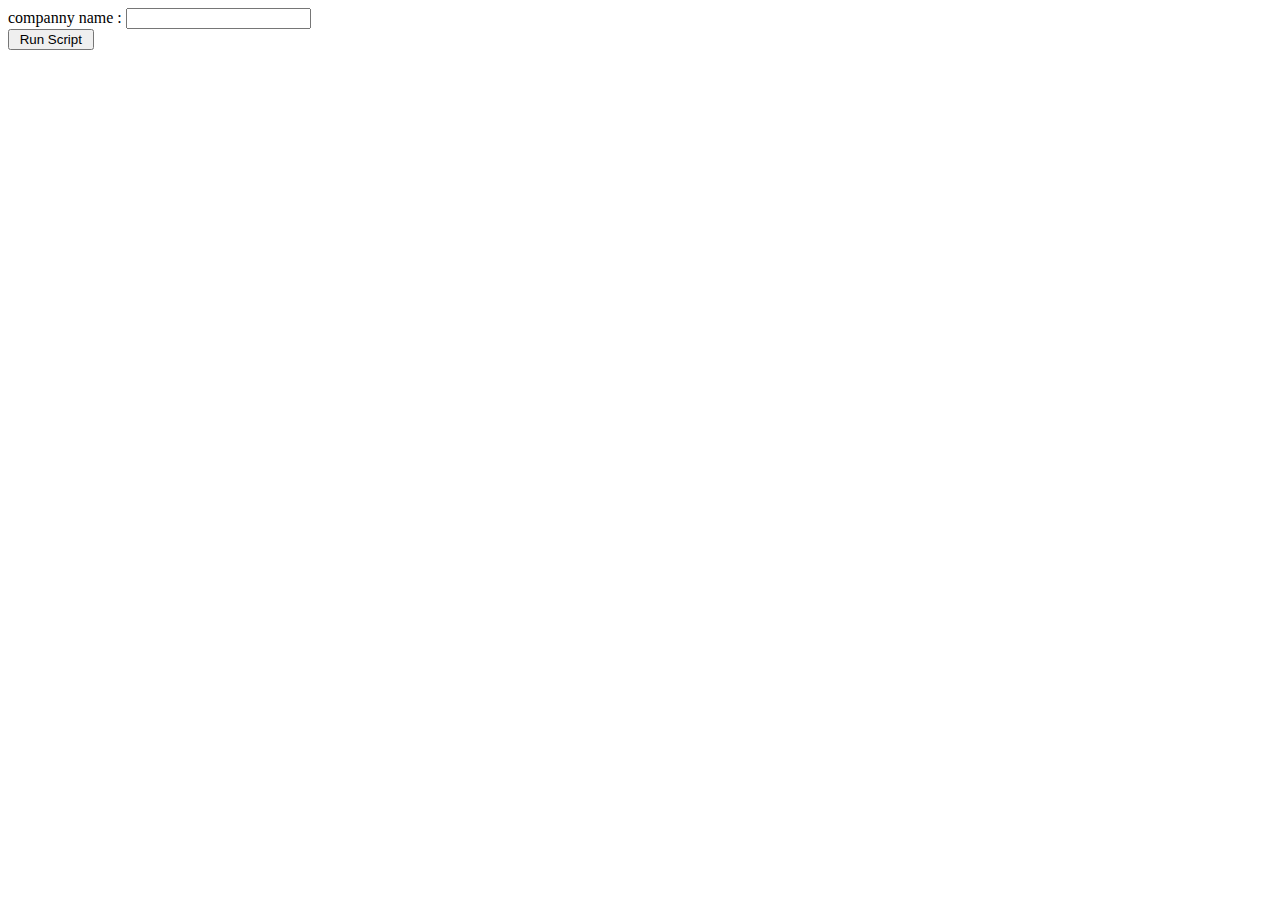
<file: new/index.html>
<!DOCTYPE html>
<html>
  <head>    
  </head>
  <body>
    <form name="search" action="/cgi-bin/test.py" method="get">
companny name : <input type="text" name="cname">
<br>
    <input type="button" id='script' name="scriptbutton" value=" Run Script " onclick="goPython()">
</form> 
    

    <script src="http://code.jquery.com/jquery-3.3.1.min.js" integrity="sha256-FgpCb/KJQlLNfOu91ta32o/NMZxltwRo8QtmkMRdAu8=" crossorigin="anonymous"></script>

    <script>
        function goPython(){
            $.ajax({
              url: "a.py",
             context: document.body
            }).done(function() {
             alert('finished python script');;
            });
        }
    </script>
  </body>
</html>
</file>
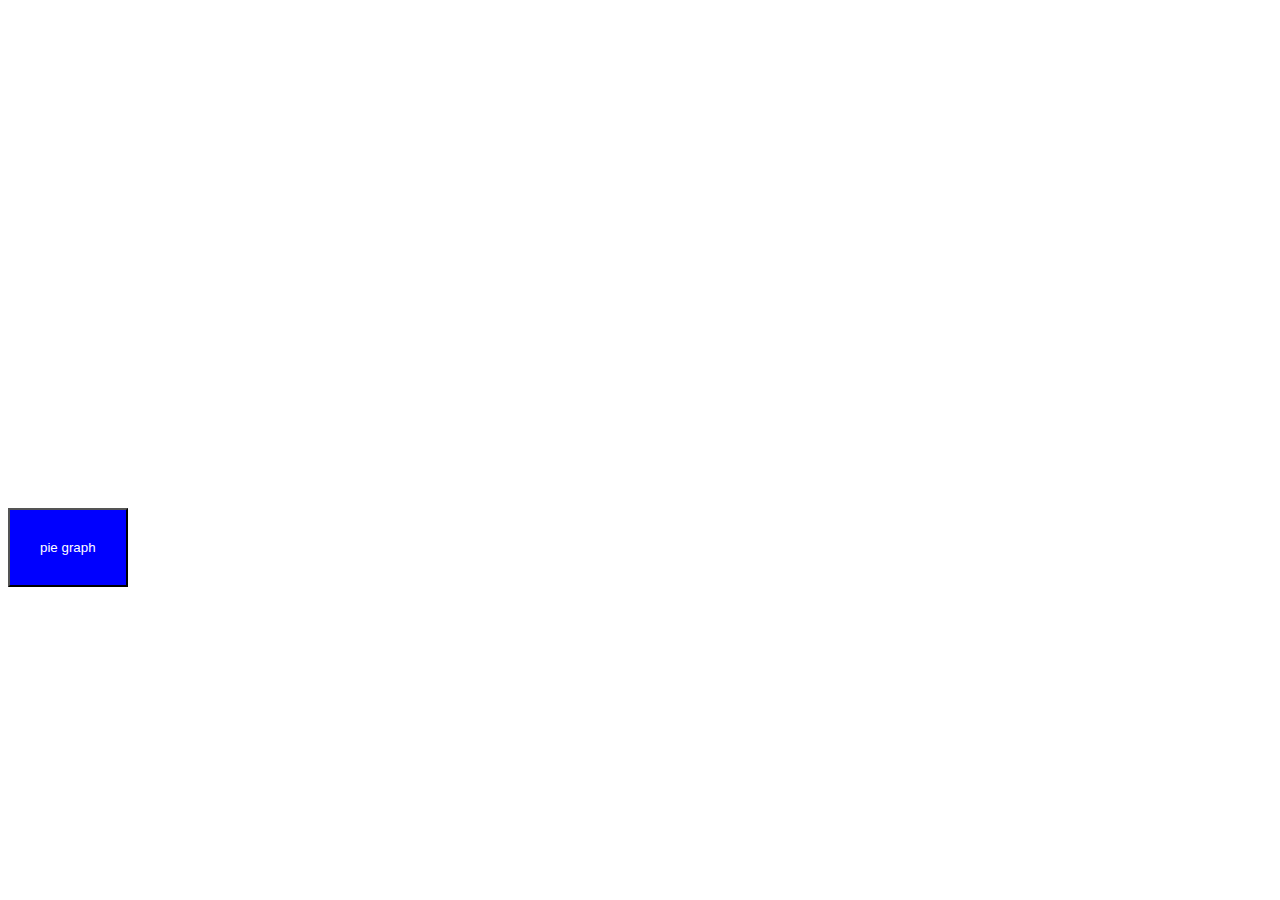
<file: server/chart.html>
<!DOCTYPE HTML>
<!-- //http://127.0.0.1:8887/chart.html -->
<html>
<head>
<script type="text/javascript">
window.onload = function() {

var dataPoints = [];

var chart = new CanvasJS.Chart("chartContainer", {
	animationEnabled: true,

	theme: "light2",
	title: {
		text: "tcs garph"
	},
	axisY: {
		title: "DIVIDENT",
		titleFontSize: 24
	},
	axisX: {
		title: "YEAR",
		titleFontSize: 24
	},data: [{
		type: "bar",

		dataPoints: dataPoints
	}]
});

function addData(data) {
	for (var i = 0; i < data.length; i++) {
			var p=parseInt(data[i].Dividend_percentage);
		dataPoints.push({
			label: data[i].Announcement_Date,

			y: p
		});
	}
	chart.render();

}

$.getJSON("tcs.json", addData);

}
</script>
<script type="text/javascript" src="https://canvasjs.com/assets/script/jquery-1.11.1.min.js"></script>
<script type="text/javascript" src="https://canvasjs.com/assets/script/canvasjs.min.js"></script>
</head>
<body>
<div id="chartContainer" style="height: 500px; width: 100%;"></div>
<a href="chart2.html"><button class="new" style="background-color: blue;text-align: center; padding: 30px; color:white;">pie graph</button></a>
</body>
</html>
</file>
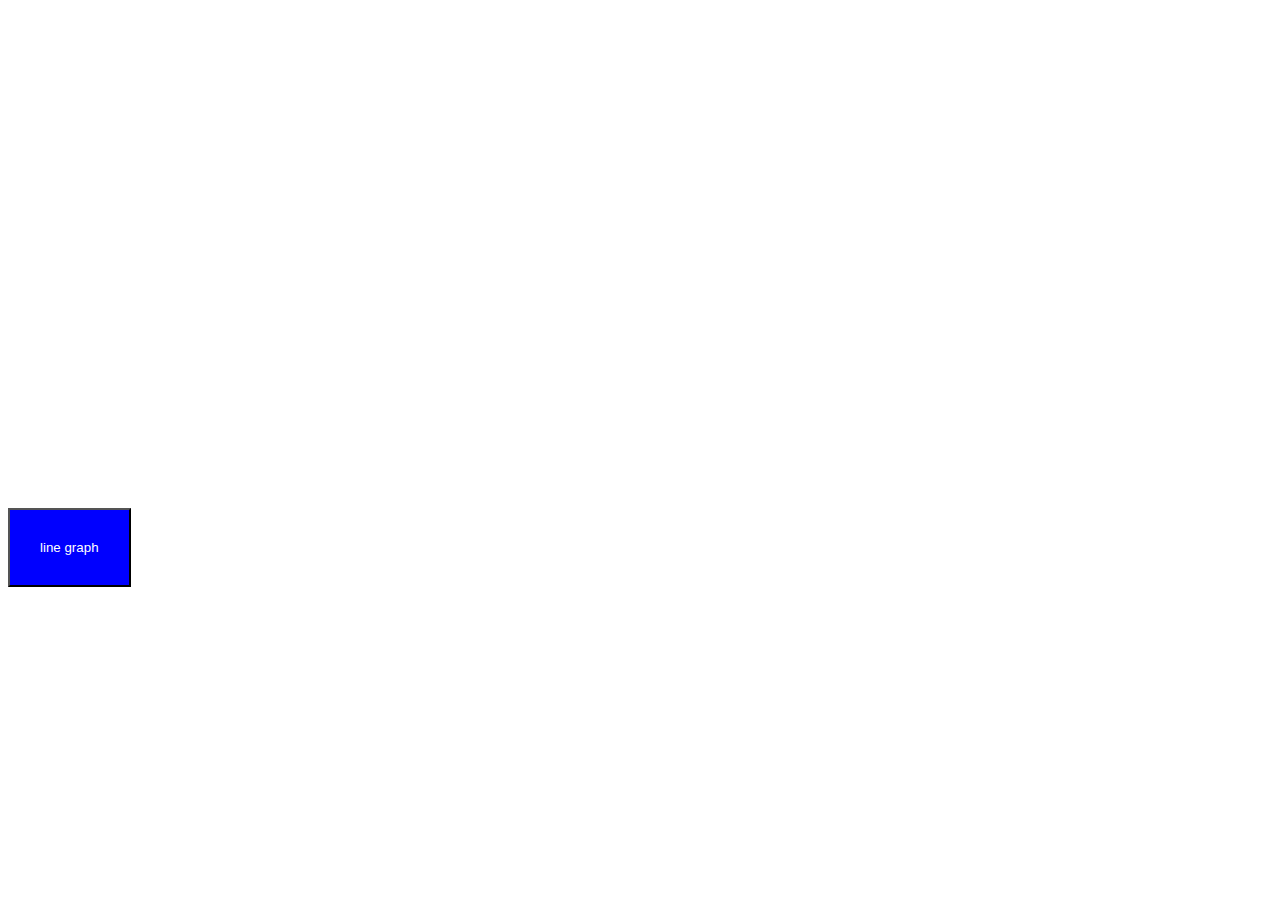
<file: server/chart2.html>
<!DOCTYPE HTML>
<!-- //http://127.0.0.1:8887/chart.html -->
<html>
<head>
<script type="text/javascript">
window.onload = function() {

var dataPoints = [];

var chart = new CanvasJS.Chart("chartContainer", {
	animationEnabled: true,

	theme: "light2",
	title: {
		text: "tcs graph"
	},
	axisY: {
		title: "DIVIDENT",
		titleFontSize: 24
	},
	axisX: {
		title: "YEAR",
		titleFontSize: 24
	},data: [{
		type: "pie",

		dataPoints: dataPoints
	}]
});

function addData(data) {
	for (var i = 0; i < data.length; i++) {
			var p=parseInt(data[i].Dividend_percentage);
		dataPoints.push({
			label: data[i].Announcement_Date,

			y: p
		});
	}
	chart.render();

}

$.getJSON("tcs.json", addData);

}
</script>
<script type="text/javascript" src="https://canvasjs.com/assets/script/jquery-1.11.1.min.js"></script>
<script type="text/javascript" src="https://canvasjs.com/assets/script/canvasjs.min.js"></script>
</head>
<body>
<div id="chartContainer" style="height: 500px; width: 100%;"></div>
<a href="chart3.html"><button class="new" style="background-color: blue;text-align: center; padding: 30px; color:white;">line graph</button></a>
</body>
</html>
</file>
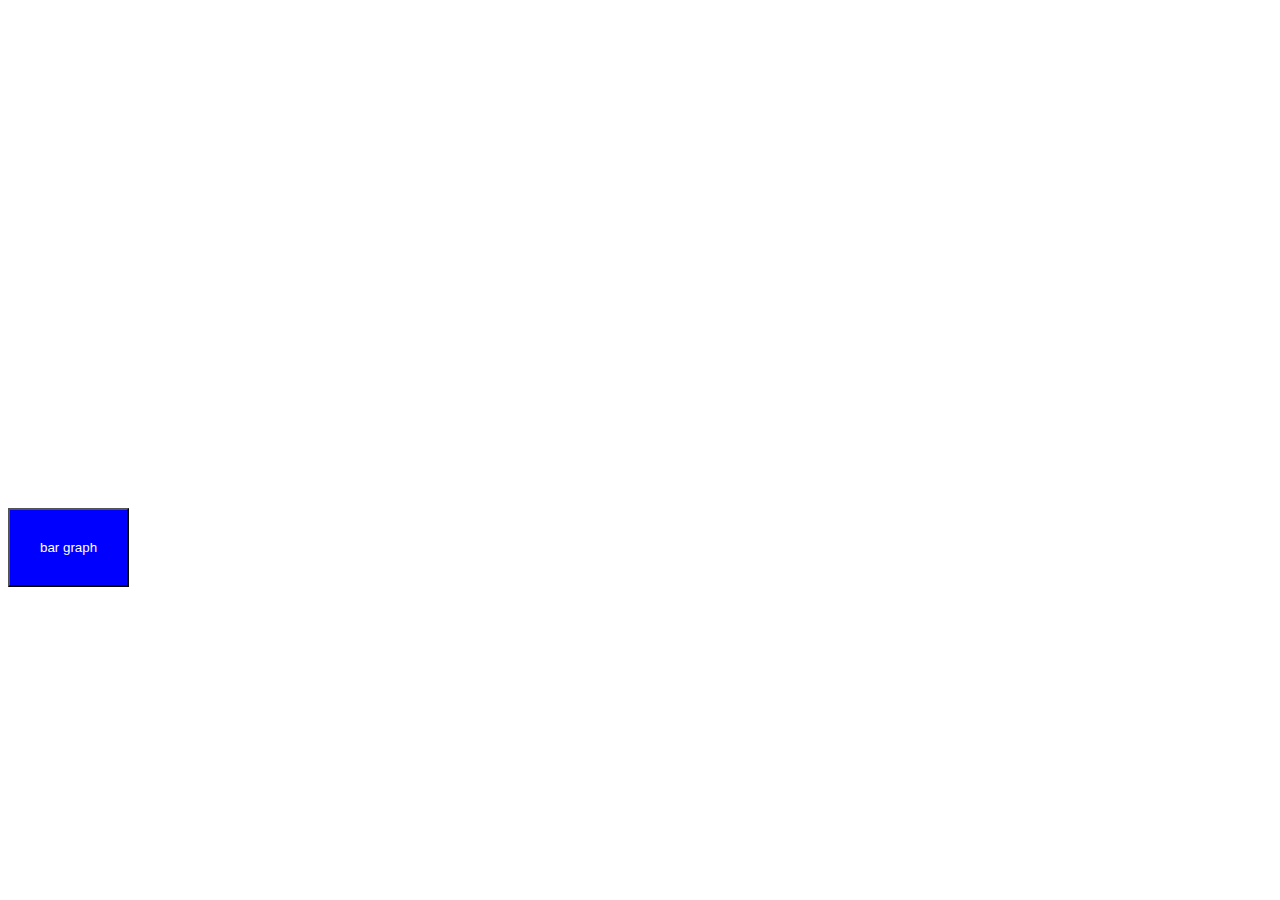
<file: server/chart3.html>
<!DOCTYPE HTML>
<!-- //http://127.0.0.1:8887/chart.html -->
<html>
<head>
<script type="text/javascript">
window.onload = function() {

var dataPoints = [];

var chart = new CanvasJS.Chart("chartContainer", {
	animationEnabled: true,

	theme: "light2",
	title: {
		text: "tcs graph"
	},
	axisY: {
		title: "DIVIDENT",
		titleFontSize: 24
	},
	axisX: {
		title: "YEAR",
		titleFontSize: 24
	},data: [{
		type: "line",

		dataPoints: dataPoints
	}]
});

function addData(data) {
	for (var i = 0; i < data.length; i++) {
			var p=parseInt(data[i].Dividend_percentage);
		dataPoints.push({
			label: data[i].Announcement_Date,

			y: p
		});
	}
	chart.render();

}

$.getJSON("tcs.json", addData);

}
</script>
<script type="text/javascript" src="https://canvasjs.com/assets/script/jquery-1.11.1.min.js"></script>
<script type="text/javascript" src="https://canvasjs.com/assets/script/canvasjs.min.js"></script>
</head>
<body>
<div id="chartContainer" style="height: 500px; width: 100%;"></div>
<a href="chart.html"><button class="new" style="background-color: blue;text-align: center; padding: 30px; color:white;">bar graph</button></a>
</body>
</html>
</file>
